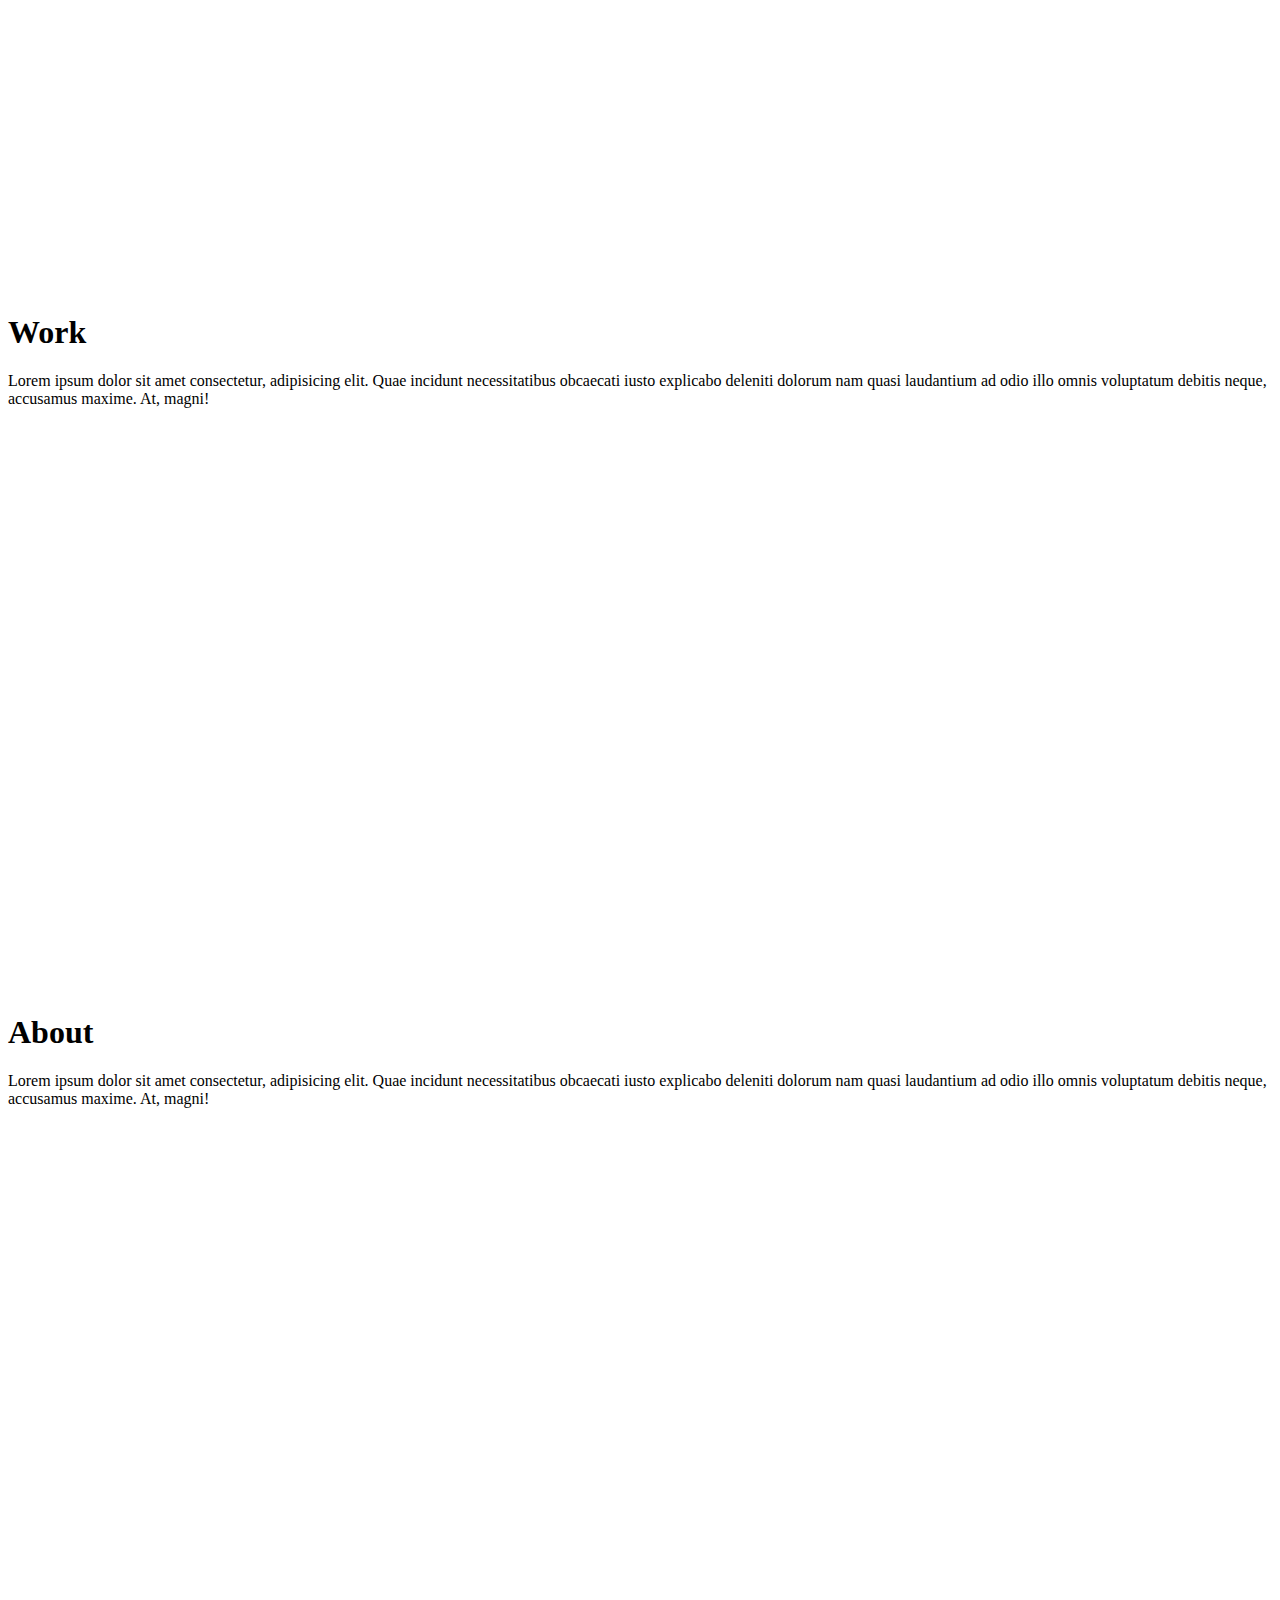
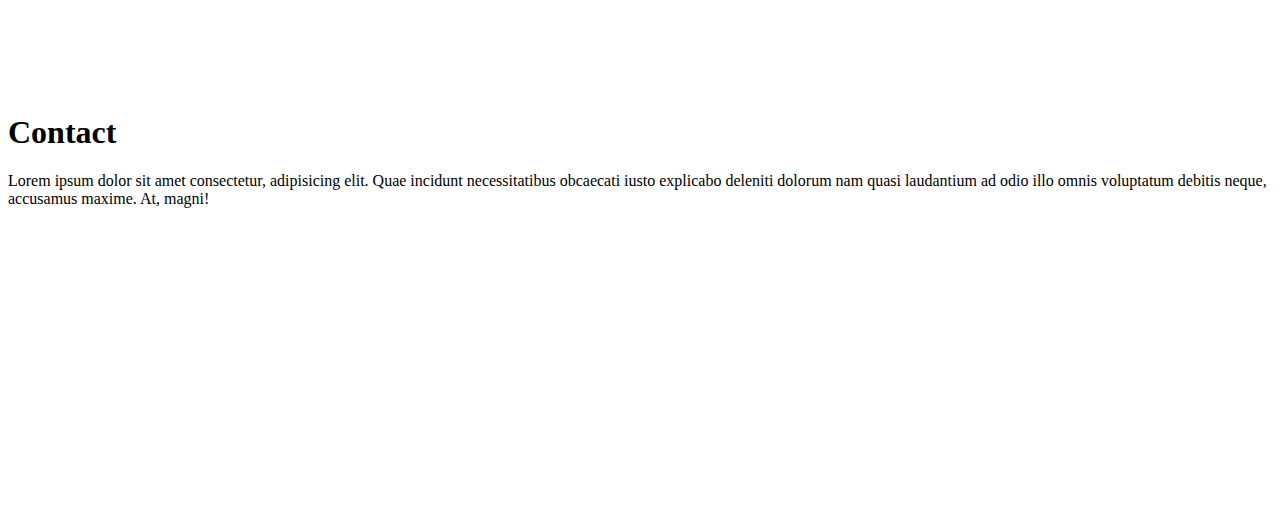
<file: work.html>
<!DOCTYPE html>
<html>
    <head>
        <meta charset="utf-8">
        <title>What</title>
        <link rel="stylesheet" href="styles.css">
    </head>
    <body>  
        <div class="banner" id="ho"></div>
        </div>
        <div class="work" id="wo">
            <div class="text">
                <h1>Work</h1>
                <p>Lorem ipsum dolor sit amet consectetur, adipisicing elit. Quae incidunt necessitatibus obcaecati iusto explicabo deleniti dolorum nam quasi laudantium ad odio illo omnis voluptatum debitis neque, accusamus maxime. At, magni!</p>
            </div>
        </div>
        <div class="about" id="ab">
            <div class="text">
                <h1>About</h1>
                <p>Lorem ipsum dolor sit amet consectetur, adipisicing elit. Quae incidunt necessitatibus obcaecati iusto explicabo deleniti dolorum nam quasi laudantium ad odio illo omnis voluptatum debitis neque, accusamus maxime. At, magni!</p>
            </div>
        </div>
        <div class="contact" id="co">
            <div class="text">
                <h1>Contact</h1>
                <p>Lorem ipsum dolor sit amet consectetur, adipisicing elit. Quae incidunt necessitatibus obcaecati iusto explicabo deleniti dolorum nam quasi laudantium ad odio illo omnis voluptatum debitis neque, accusamus maxime. At, magni!</p>
            </div>
        </div>
    </body>
</html>
</file>
<file: styles.css>
.work, .about, .contact{
    position: relative;
    display: flex;
    justify-content: space-around;
    align-items: center;
    flex-wrap: wrap; 
    flex-direction: row;
    width: 100%;
    height: 700px;
}
</file>
